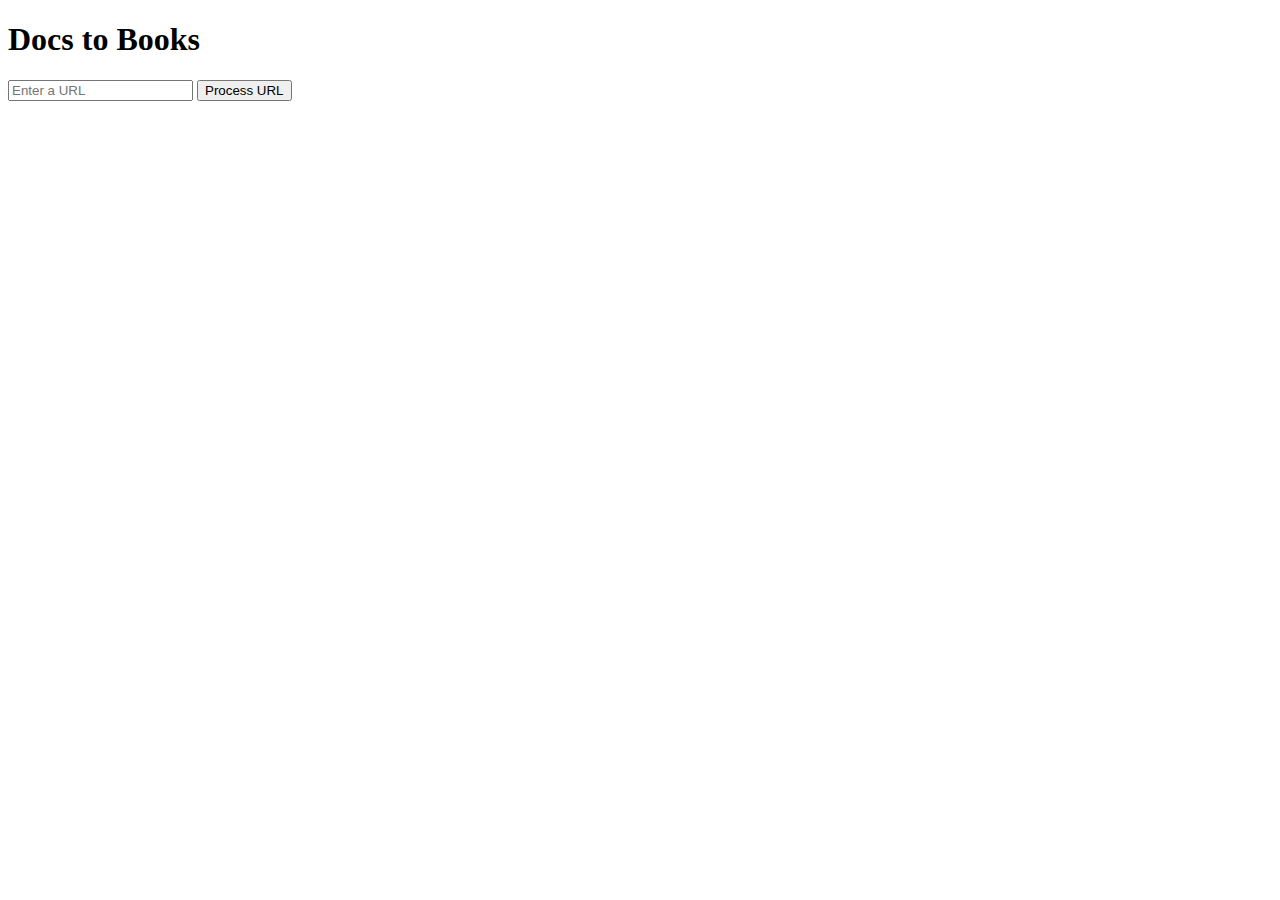
<file: frontend/index.html>
<!DOCTYPE html>
<html lang="en">
<head>
    <meta charset="UTF-8">
    <meta name="viewport" content="width=device-width, initial-scale=1.0">
    <title>Docs to Books</title>
    <style>
        .highlight {
            background-color: yellow;
        }
    </style>
</head>
<body>
    <h1>Docs to Books</h1>
    <form id="url-form">
        <input type="text" id="url-input" placeholder="Enter a URL" required>
        <button type="submit">Process URL</button>
    </form>
    <div id="content"></div>

    <script>
        document.getElementById('url-form').addEventListener('submit', async (event) => {
            event.preventDefault();
            const url = document.getElementById('url-input').value;
            const response = await fetch('/api/process-url', {
                method: 'POST',
                headers: {
                    'Content-Type': 'application/json'
                },
                body: JSON.stringify({ url })
            });
            const data = await response.json();
            const contentDiv = document.getElementById('content');
            contentDiv.innerHTML = '';
            const progressResponse = await fetch('/api/progress');
            const progress = await progressResponse.json();
            const readParagraphs = progress.read_paragraphs || {};
            const annotationsResponse = await fetch('/api/annotations');
            const annotations = await annotationsResponse.json();
            const paragraphAnnotations = annotations.annotations || {};

            data.paragraphs.forEach(p => {
                const pDiv = document.createElement('div');
                const checkbox = document.createElement('input');
                checkbox.type = 'checkbox';
                checkbox.checked = readParagraphs[p.id] || false;
                checkbox.addEventListener('change', async (event) => {
                    await fetch('/api/progress', {
                        method: 'POST',
                        headers: {
                            'Content-Type': 'application/json'
                        },
                        body: JSON.stringify({
                            paragraph_id: p.id,
                            read: event.target.checked
                        })
                    });
                });
                pDiv.appendChild(checkbox);

                const pElem = document.createElement('p');
                pElem.innerText = p.text;
                pElem.id = p.id;
                if (paragraphAnnotations[p.id] && paragraphAnnotations[p.id].highlight) {
                    pElem.classList.add('highlight');
                }
                pDiv.appendChild(pElem);

                const highlightButton = document.createElement('button');
                highlightButton.innerText = 'Highlight';
                highlightButton.addEventListener('click', async () => {
                    const selection = window.getSelection().toString();
                    if (selection) {
                        await fetch('/api/annotations', {
                            method: 'POST',
                            headers: {
                                'Content-Type': 'application/json'
                            },
                            body: JSON.stringify({
                                paragraph_id: p.id,
                                highlight: selection
                            })
                        });
                        pElem.classList.add('highlight');
                    }
                });
                pDiv.appendChild(highlightButton);

                const noteTextarea = document.createElement('textarea');
                noteTextarea.placeholder = 'Add a note...';
                if (paragraphAnnotations[p.id] && paragraphAnnotations[p.id].note) {
                    noteTextarea.value = paragraphAnnotations[p.id].note;
                }
                const saveNoteButton = document.createElement('button');
                saveNoteButton.innerText = 'Save Note';
                saveNoteButton.addEventListener('click', async () => {
                    await fetch('/api/annotations', {
                        method: 'POST',
                        headers: {
                            'Content-Type': 'application/json'
                        },
                        body: JSON.stringify({
                            paragraph_id: p.id,
                            note: noteTextarea.value
                        })
                    });
                });
                pDiv.appendChild(noteTextarea);
                pDiv.appendChild(saveNoteButton);

                contentDiv.appendChild(pDiv);
            });
        });
    </script>
</body>
</html>
</file>
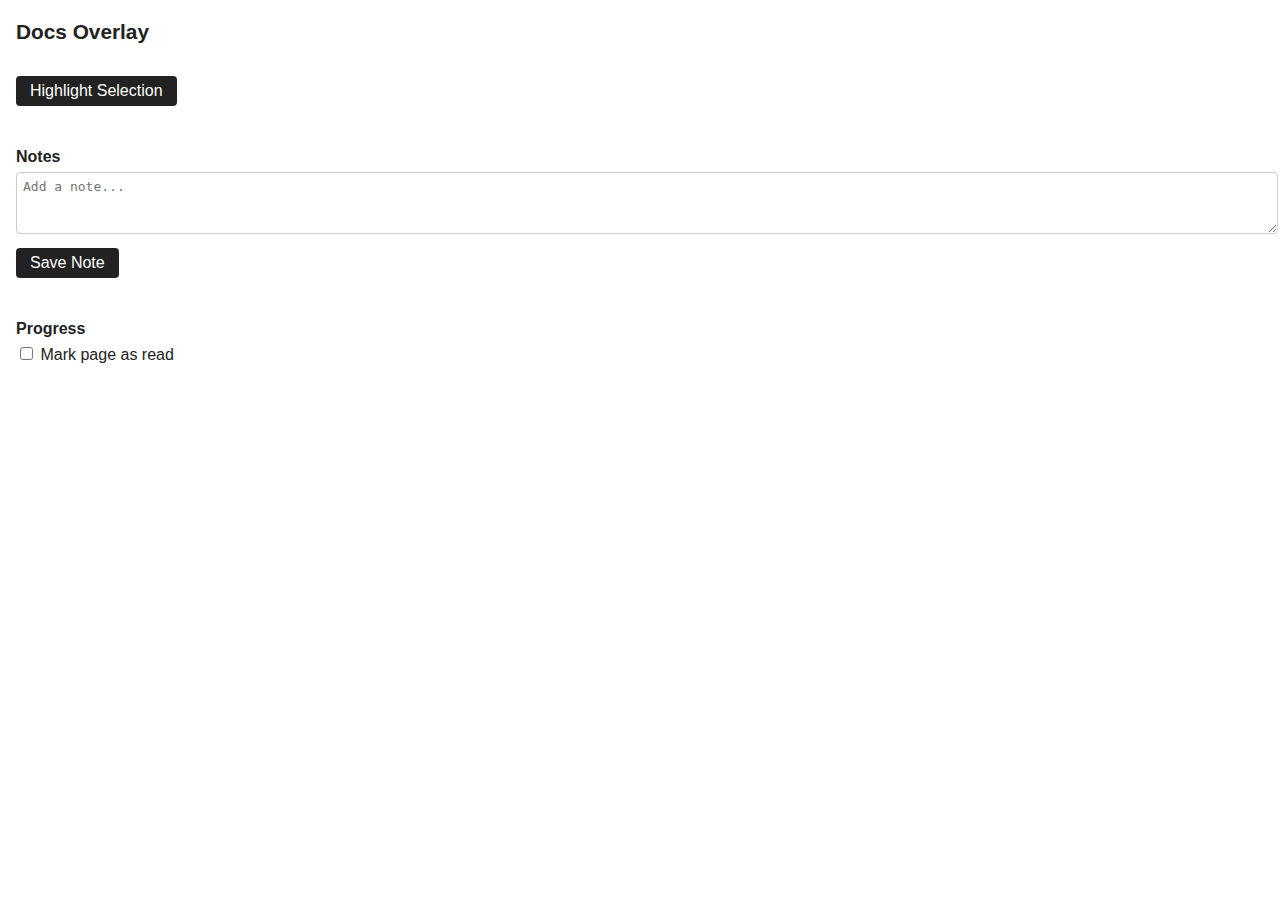
<file: chrome-extension/sidebar.html>
<!DOCTYPE html>
<html lang="en">
<head>
  <meta charset="UTF-8">
  <title>Docs Sidebar</title>
  <link rel="stylesheet" href="sidebar.css">
</head>
<body>
  <div id="sidebar-root">
    <h2>Docs Overlay</h2>
    <div id="highlight-section">
      <button id="highlight-btn">Highlight Selection</button>
    </div>
    <div id="notes-section">
      <h3>Notes</h3>
      <textarea id="note-input" placeholder="Add a note..."></textarea>
      <button id="save-note-btn">Save Note</button>
      <ul id="notes-list"></ul>
    </div>
    <div id="progress-section">
      <h3>Progress</h3>
      <label><input type="checkbox" id="page-read"> Mark page as read</label>
    </div>
  </div>
  <script src="sidebar.js"></script>
</body>
</html>
</file>
<file: chrome-extension/sidebar.css>
body {
  margin: 0;
  font-family: Arial, sans-serif;
  background: #fff;
  color: #222;
}
#sidebar-root {
  width: 100%;
  height: 100vh;
  box-sizing: border-box;
  padding: 20px 16px 16px 16px;
  background: #fff;
  box-shadow: -2px 0 8px rgba(0,0,0,0.10);
  display: flex;
  flex-direction: column;
  gap: 18px;
}
h2 {
  margin-top: 0;
  font-size: 1.3em;
  margin-bottom: 10px;
}
h3 {
  margin: 10px 0 6px 0;
  font-size: 1em;
}
button {
  background: #222;
  color: #fff;
  border: none;
  border-radius: 4px;
  padding: 6px 14px;
  margin: 4px 0;
  cursor: pointer;
  font-size: 1em;
  transition: background 0.2s;
}
button:hover {
  background: #444;
}
textarea {
  width: 100%;
  min-height: 48px;
  border: 1px solid #ccc;
  border-radius: 4px;
  padding: 6px;
  font-size: 1em;
  margin-bottom: 6px;
  resize: vertical;
}
#notes-list {
  list-style: disc inside;
  padding-left: 0;
  margin: 0;
}
#notes-list li {
  margin-bottom: 6px;
  background: #f7f7f7;
  border-radius: 3px;
  padding: 4px 8px;
  font-size: 0.97em;
}
#highlight-section {
  margin-bottom: 10px;
}
#progress-section {
  margin-top: 10px;
}
</file>
